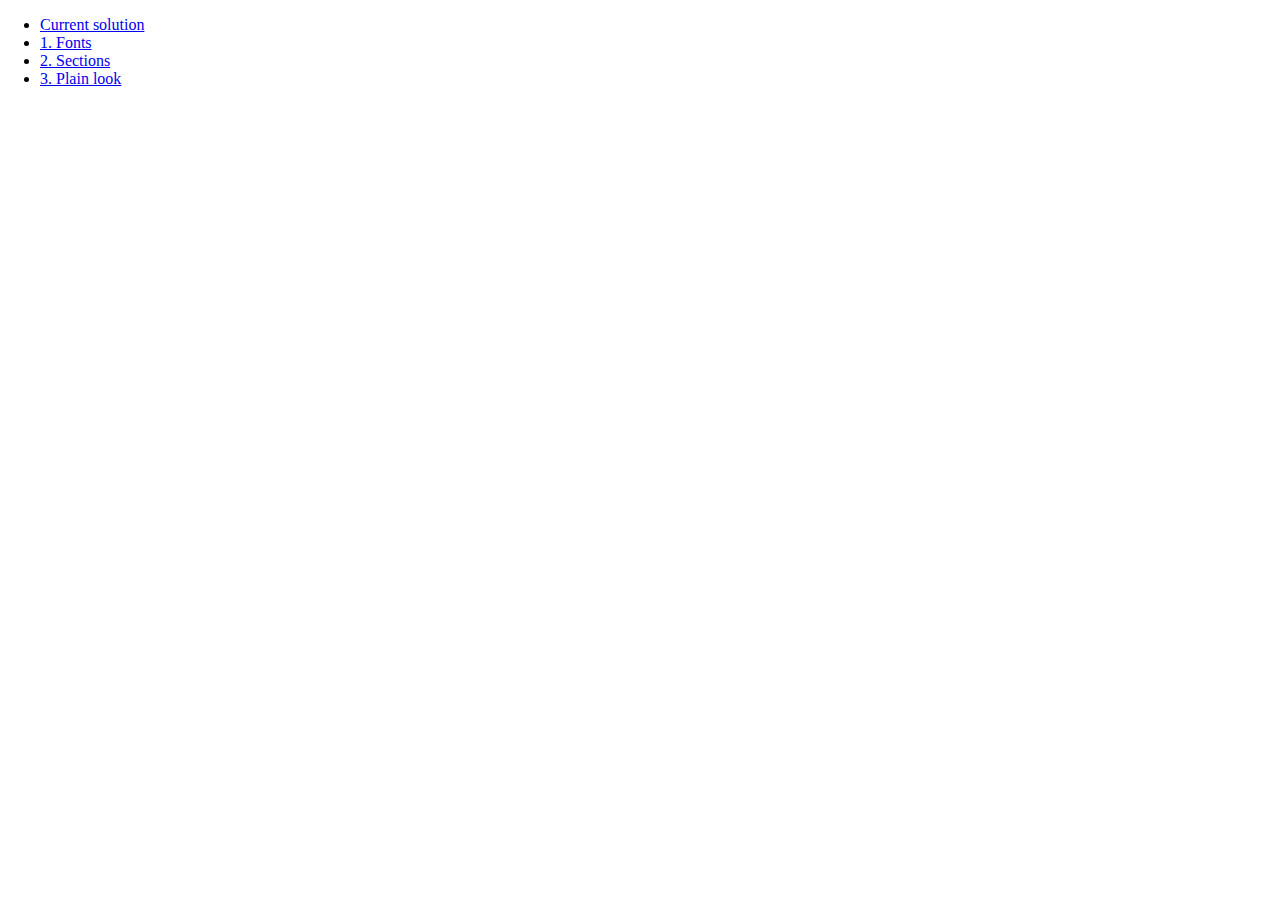
<file: index.html>
<!DOCTYPE html>
<html lang="en">
<head>
    <meta charset="UTF-8">
    <title>Usability study on Scandinavian online newspaper</title>
    <link rel="stylesheet" href="assets/styles.css">
    <!-- Hotjar Tracking Code for https://wikla.github.io/scandinavian-newspapers-usability-study/ -->
    <script>
        (function(h,o,t,j,a,r){
            h.hj=h.hj||function(){(h.hj.q=h.hj.q||[]).push(arguments)};
            h._hjSettings={hjid:969858,hjsv:6};
            a=o.getElementsByTagName('head')[0];
            r=o.createElement('script');r.async=1;
            r.src=t+h._hjSettings.hjid+j+h._hjSettings.hjsv;
            a.appendChild(r);
        })(window,document,'https://static.hotjar.com/c/hotjar-','.js?sv=');
    </script>
</head>
<body>
<ul>
    <li><a href="current.html">Current solution</a></li>
    <li><a href="fonts.html">1. Fonts</a></li>
    <li><a href="sections.html">2. Sections</a></li>
    <li><a href="plain.html">3. Plain look</a></li>
</ul>
</body>
</html>
</file>
<file: assets/styles.css>
body {
    margin: 0;
}

.img-container {
    width: 100vw;
    margin: 0;
    padding: 0;
}

.img-container img {
    display: block;
    width: 100%;
}
</file>
